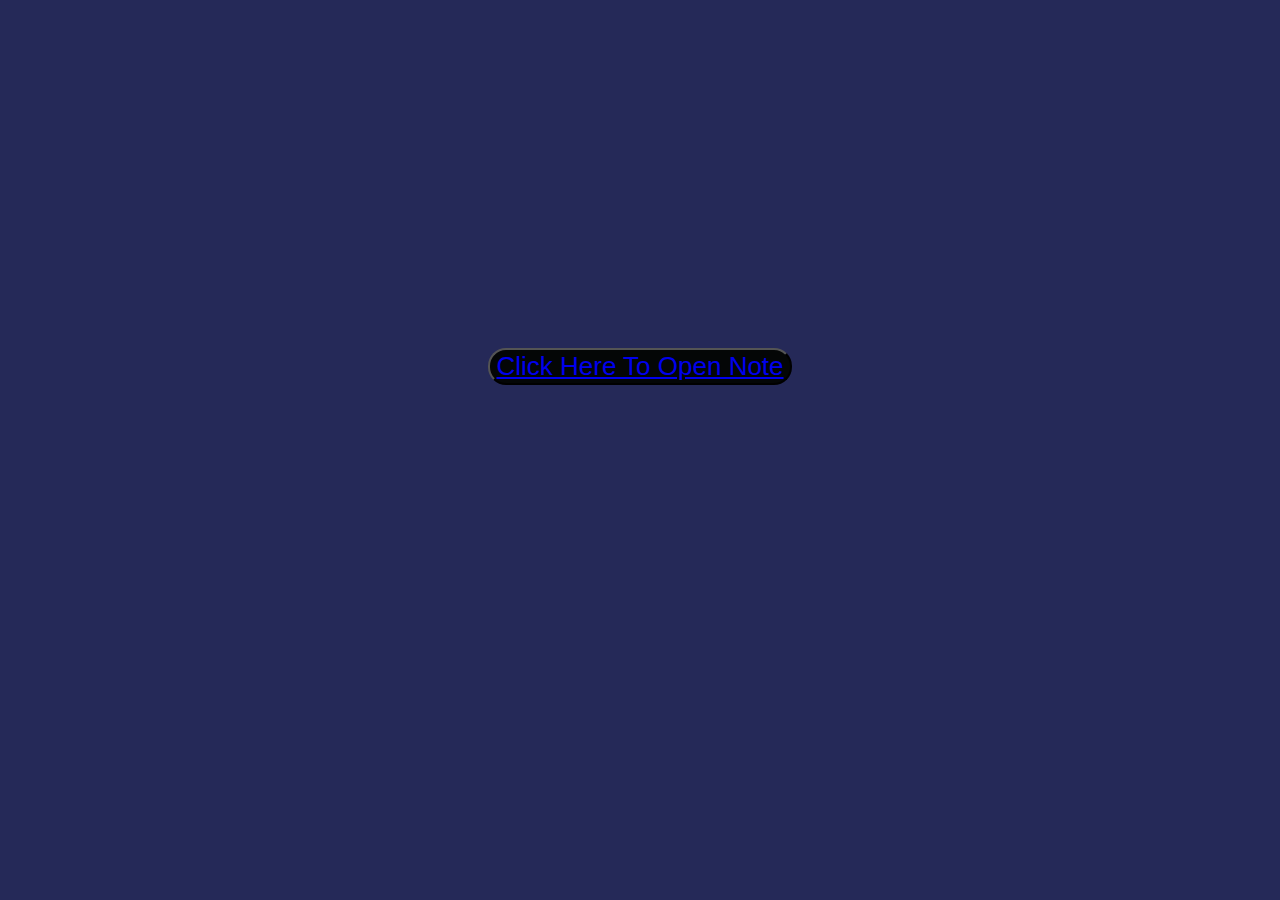
<file: index.html>
<!DOCTYPE html>
<html lang="en">
  <head>
    <meta charset="UTF-8" />
    <meta name="viewport" content="width=device-width, initial-scale=1.0" />
    <link rel="stylesheet" href="https://cdnjs.cloudflare.com/ajax/libs/font-awesome/5.14.0/css/all.min.css" integrity="sha512-1PKOgIY59xJ8Co8+NE6FZ+LOAZKjy+KY8iq0G4B3CyeY6wYHN3yt9PW0XpSriVlkMXe40PTKnXrLnZ9+fkDaog==" crossorigin="anonymous" />
    <link rel="stylesheet" href="./style.css" />
    <title>Notes</title>
  </head>
  <body class="bgimg">
    <div class="container">
      <button class="centered-button">
      <a href="./home.html">Click Here To Open Note</a>
    </button>
    </div>
  </body>
</html>
</file>
<file: style.css>
@import url('https://fonts.googleapis.com/css2?family=Poppins:wght@200;400&display=swap');

* {
  box-sizing: border-box;
  outline: none;
}

body {
  background-color: #252958;
  font-family: 'Poppins', sans-serif;
  display: flex;
  flex-wrap: wrap;
  margin: 0;
  padding-top: 3rem;
}

.add {
  position: fixed;
  top: 1rem;
  right: 1rem;
  background-color: #ebfc00;
  color: #2a2828;
  border: none;
  border-radius: 3px;
  padding: 0.5rem 1rem;
  cursor: pointer;
}

.add:active {
  transform: scale(0.98);
}

.note {
  background-color: #d8d8d5;
  box-shadow: 0 0 10px 4px rgba(0, 0, 0, 0.1);
  margin: 30px 20px;
  height: 400px;
  width: 400px;
  overflow-y: scroll;
}

.note .tools {
  background-color: #ebfc00;
  display: flex;
  justify-content: flex-end;
  padding: 0.5rem;
}

.note .tools button {
  background-color: transparent;
  border: none;
  color: #2b2a2a;
  cursor: pointer;
  font-size: 1rem;
  margin-left: 0.5rem;
}

.note textarea {
  outline: none;
  font-family: inherit;
  font-size: 1.2rem;
  border: none;
  height: 400px;
  width: 100%;
  padding: 20px;
}

.main {
  padding: 20px;
}

.hidden {
  display: none;
}

.bgimg{
  background-image: url('https://www.evolvehousing.org.uk/wp-content/uploads/2018/06/Post_it_Evolve_small.jpg');
  display: flex;
  align-items: center;
  justify-content: center;
  height: 100%;
  width: 100%;
  background-repeat: no-repeat;
  background-size: cover;
}

.centered-button {
  margin-top: 300px;
  color: rgb(232, 232, 217);
  text-align: center;
  background-position: center;
  font-size:26px;
  border-radius: 18px;
  display: flex;
  align-items: center;
  justify-content:center;
  background-color:rgb(4, 6, 6);
}
.centered-button:hover{
  cursor: pointer;
background-color: rgb(204, 197, 210);
}
</file>
